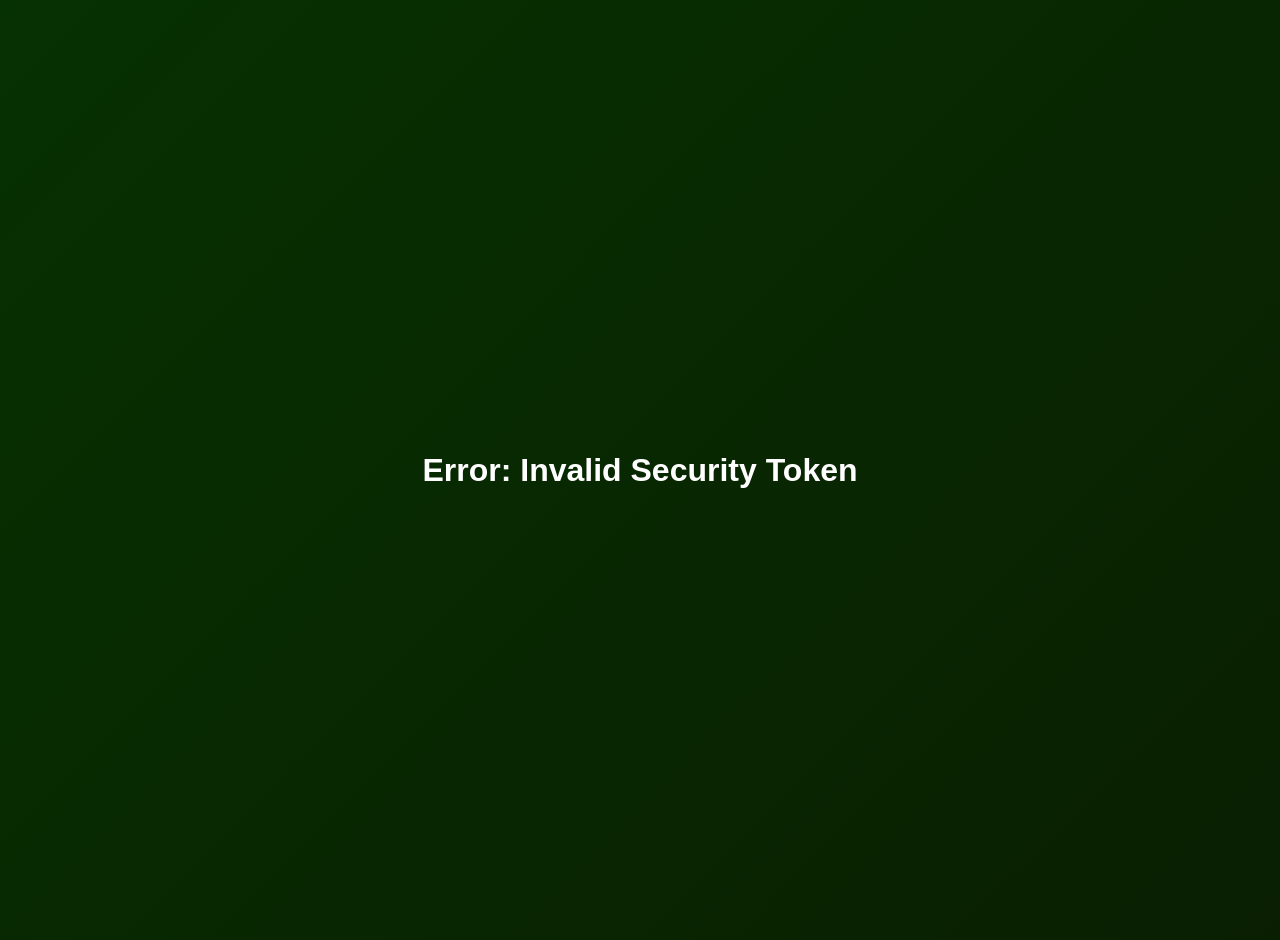
<file: find.html>
<!DOCTYPE html>
<html lang="en">
<head>
    <meta charset="UTF-8">
    <meta name="viewport" content="width=device-width, initial-scale=1.0">
    <title>Link Dem - Secure Recovery</title>
    <style>
        :root {
            --dark-green: #063101;
            --bright-green: #7cfc00;
            --warning-red: #ef4444;
        }
        body {
            margin: 0;
            background: linear-gradient(135deg, var(--dark-green) 0%, #0a1f02 100%);
            font-family: 'Segoe UI', sans-serif;
            color: white;
            display: flex;
            justify-content: center;
            align-items: center;
            min-height: 100vh;
            padding: 20px;
        }
        .container {
            background: rgba(255, 255, 255, 0.1);
            backdrop-filter: blur(10px);
            border: 1px solid rgba(255, 255, 255, 0.2);
            border-radius: 20px;
            padding: 30px;
            width: 100%;
            max-width: 400px;
            text-align: center;
            box-shadow: 0 25px 50px rgba(0,0,0,0.5);
        }
        .timer-badge {
            background: var(--warning-red);
            color: white;
            padding: 8px 15px;
            border-radius: 50px;
            font-weight: bold;
            font-size: 0.9rem;
            display: inline-block;
            margin-bottom: 20px;
            animation: pulse 1s infinite;
        }
        h2 { color: var(--bright-green); margin-bottom: 10px; }
        p { font-size: 0.95rem; opacity: 0.8; margin-bottom: 30px; }

        /* Contact Cards */
        .contact-list { display: flex; flex-direction: column; gap: 15px; }
        .contact-card {
            background: rgba(255, 255, 255, 0.05);
            padding: 15px;
            border-radius: 12px;
            display: flex;
            justify-content: space-between;
            align-items: center;
            border: 1px solid rgba(124, 252, 0, 0.3);
        }
        .contact-info h3 { margin: 0; font-size: 1.1rem; text-align: left; }
        
        .btn-group { display: flex; gap: 8px; }
        .action-btn {
            padding: 10px;
            border-radius: 8px;
            text-decoration: none;
            font-weight: bold;
            font-size: 0.8rem;
            transition: 0.3s;
        }
        .call-btn { background: var(--bright-green); color: var(--dark-green); }
        .wa-btn { background: #25D366; color: white; }

        @keyframes pulse {
            0% { transform: scale(1); }
            50% { transform: scale(1.05); }
            100% { transform: scale(1); }
        }

        /* Expired State */
        .hidden { display: none !important; }
        #expired-msg h1 { color: var(--warning-red); }
    </style>
</head>
<body>

    <div class="container" id="main-portal">
        <div class="timer-badge">Session Expires in: <span id="timer">60</span>s</div>
        
        <h2>Item Found</h2>
        <p>Thank you for your honesty. Please use the buttons below to contact the owner safely.</p>

        <div class="contact-list" id="contact-list">
            </div>
    </div>

    <div class="container hidden" id="expired-msg">
        <h1>SESSION EXPIRED</h1>
        <p>For the owner's safety, this information has been wiped. Please re-scan the QR code to see details again.</p>
        <button onclick="window.location.reload()" style="background: var(--bright-green); border:none; padding:10px 20px; border-radius:5px; cursor:pointer;">Retry Scan</button>
    </div>

    <script>
        // 1. Decode Data from URL
        const urlParams = new URLSearchParams(window.location.search);
        const encodedId = urlParams.get('id');

        if (!encodedId) {
            document.body.innerHTML = "<h1>Error: Invalid Security Token</h1>";
        } else {
            try {
                const decodedData = JSON.parse(atob(encodedId));
                renderContacts(decodedData);
                startSecurityTimer();
            } catch (e) {
                console.error("Decoding error", e);
            }
        }

function renderContacts(decodedData) {
    const list = document.getElementById('contact-list');
    
    // Access the owner and the list from our new data structure
    const owner = decodedData.owner || "the owner";
    const contacts = decodedData.list || [];

    contacts.forEach(person => {
        const card = document.createElement('div');
        card.className = 'contact-card';
        
        // Prepare the WhatsApp message using the Owner's Name
        const customMsg = `Hello! I have found an item belonging to ${owner}. I am contacting you via the Link Dem tag to return it safely.`;
        const encodedMsg = encodeURIComponent(customMsg);
        
        // SECURITY: Phone number is in href, but NEVER in the innerHTML text
        let buttons = `<a href="tel:${person.num}" class="action-btn call-btn">CALL</a>`;
        
        if (person.w) {
            buttons += `<a href="https://wa.me/${person.num}?text=${encodedMsg}" class="action-btn wa-btn">WHATSAPP</a>`;
        }

        card.innerHTML = `
            <div class="contact-info">
                <span style="font-size: 0.7rem; opacity: 0.6; display: block;">Contact Person</span>
                <h3>${person.n}</h3>
            </div>
            <div class="btn-group">${buttons}</div>
        `;
        list.appendChild(card);
    });
}

        // 3. 60-Second Security Timer Logic
        function startSecurityTimer() {
            let timeLeft = 60;
            const timerDisplay = document.getElementById('timer');
            
            const countdown = setInterval(() => {
                timeLeft--;
                timerDisplay.innerText = timeLeft;

                if (timeLeft <= 0) {
                    clearInterval(countdown);
                    // Wipe the data and switch views
                    document.getElementById('main-portal').classList.add('hidden');
                    document.getElementById('expired-msg').classList.remove('hidden');
                }
            }, 1000);
        }
    </script>
</body>
</html>
</file>
